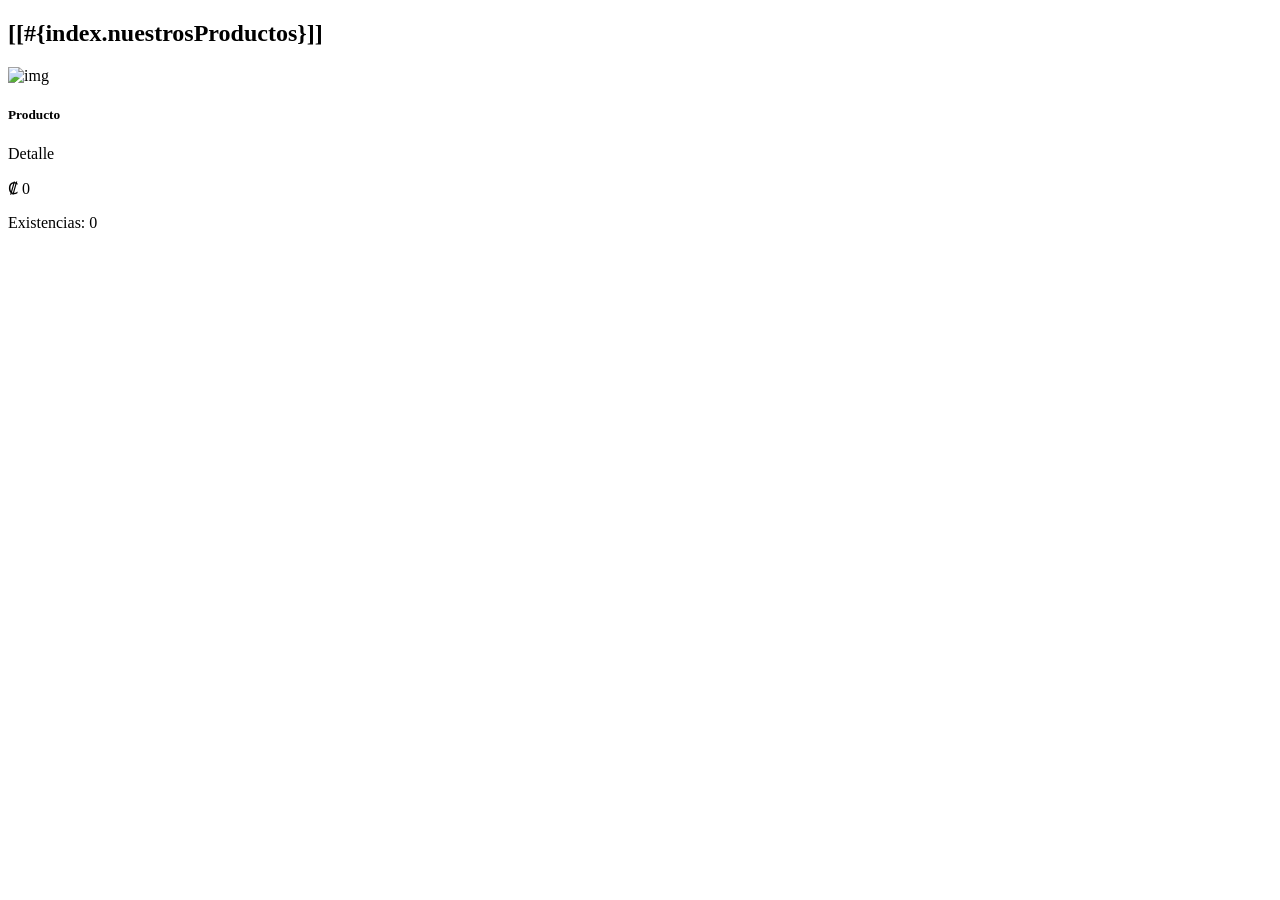
<file: tienda/src/main/resources/templates/index.html>
<!DOCTYPE html>
<!--
Click nbfs://nbhost/SystemFileSystem/Templates/Licenses/license-default.txt to change this license
Click nbfs://nbhost/SystemFileSystem/Templates/Other/html.html to edit this template
-->
<html xmlns:th="http://www.thymeleaf.org">
<head th:replace="~{general/fragmentos :: head}"></head>
<body>
<header th:replace="~{general/fragmentos :: header}"></header>

<div class="container">
    <div class="row mb-3">
        <div class="col-md-12 text-center">
            <h2 class="text-success">
                <i class="bi bi-bag-fill"></i> [[#{index.nuestrosProductos}]]
            </h2>
        </div>
    </div>

    <div class="row">
        <div class="col-md-3 mb-3" th:each="p : ${productos}">
            <div class="card h-100 shadow-sm">
                <img class="card-img-top" th:if="${p.rutaImagen != null}" th:src="${p.rutaImagen}" alt="img"/>
                <div class="card-body">
                    <h5 class="card-title" th:text="${p.descripcion}">Producto</h5>
                    <p class="card-text" th:text="${p.detalle}">Detalle</p>
                    <p class="fw-bold text-success">
                        ₡ <span th:text="${#numbers.formatDecimal(p.precio,1,2)}">0</span>
                    </p>
                    <p class="small text-muted">
                        Existencias: <span th:text="${p.existencias}">0</span>
                    </p>
                </div>
            </div>
        </div>
    </div>
</div>

<footer th:replace="~{general/fragmentos :: footer}"></footer>
</body>
</html>
</file>
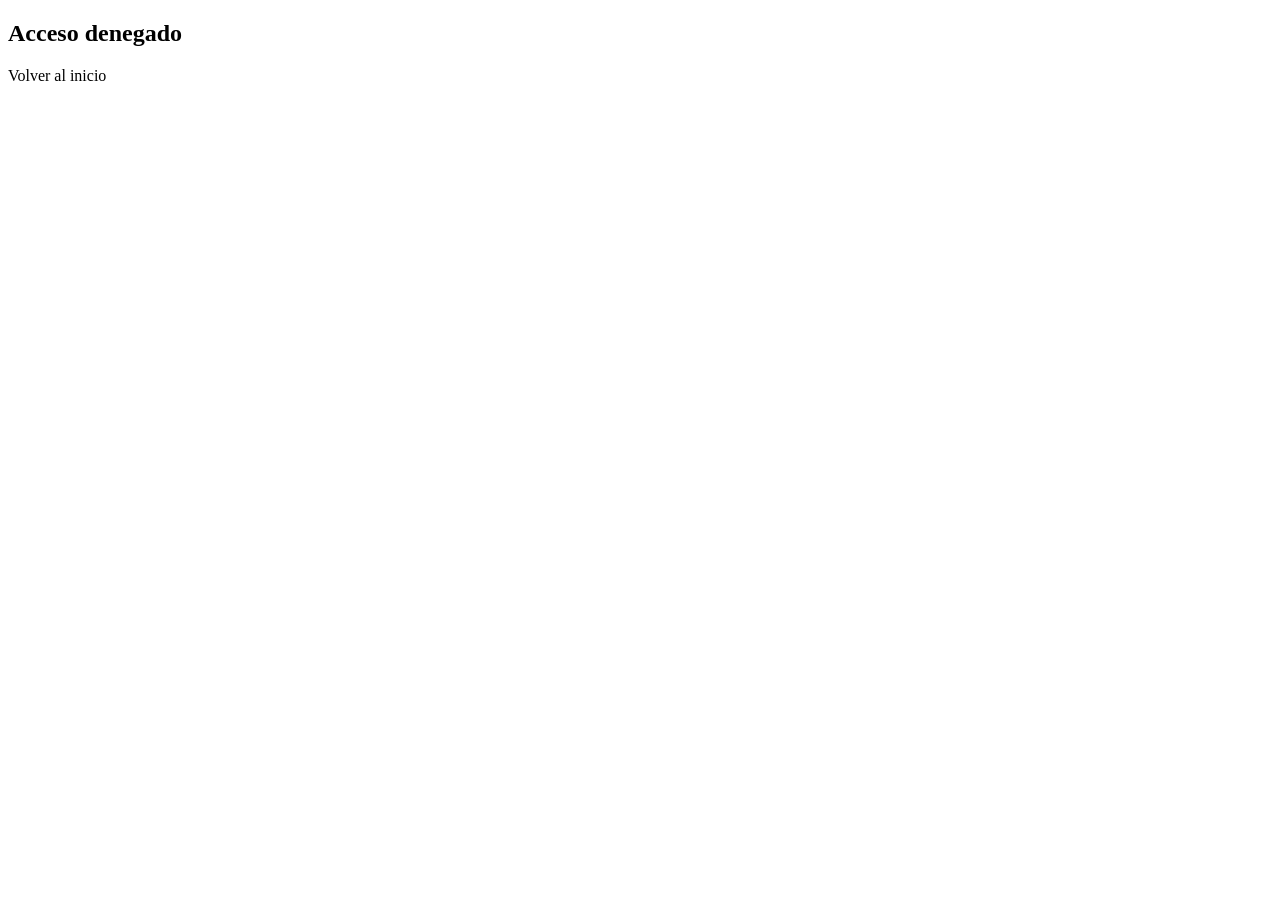
<file: tienda/src/main/resources/templates/accesoDenegado.html>
<!DOCTYPE html>
<!--
Click nbfs://nbhost/SystemFileSystem/Templates/Licenses/license-default.txt to change this license
Click nbfs://nbhost/SystemFileSystem/Templates/Other/html.html to edit this template
-->
<html xmlns:th="http://www.thymeleaf.org">
<head>
    <title>Acceso denegado</title>
    <meta charset="UTF-8"/>
</head>
<body>
    <h2>Acceso denegado</h2>
    <a th:href="@{/}">Volver al inicio</a>
</body>
</html>
</file>
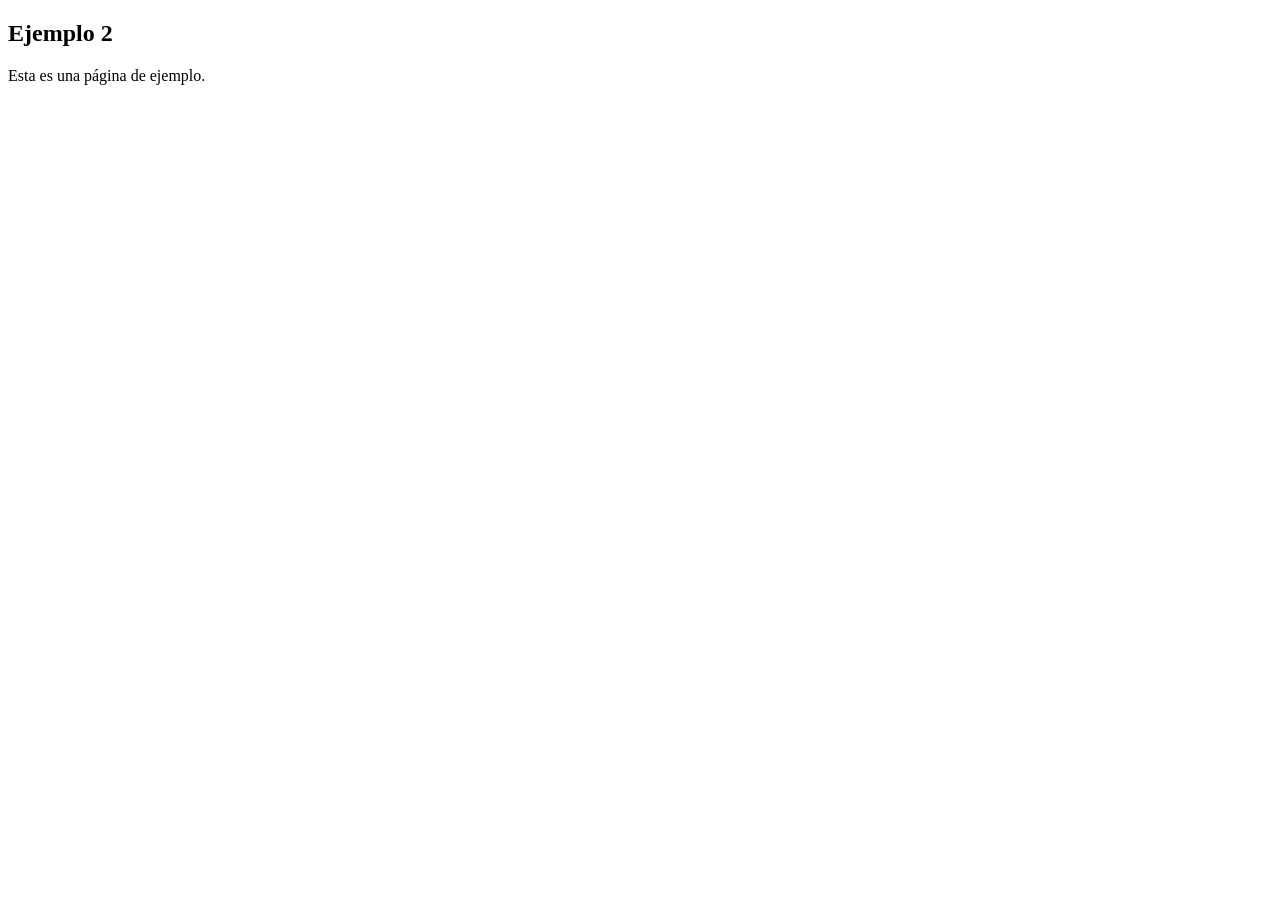
<file: tienda/src/main/resources/templates/ejemplo2.html>
<!DOCTYPE html>
<!--
Click nbfs://nbhost/SystemFileSystem/Templates/Licenses/license-default.txt to change this license
Click nbfs://nbhost/SystemFileSystem/Templates/Other/html.html to edit this template
-->
<html xmlns:th="http://www.thymeleaf.org">
<head th:replace="~{general/fragmentos :: head}"></head>

<body>

<header th:replace="~{general/fragmentos :: header}"></header>

<div class="container mt-4">

<h2>Ejemplo 2</h2>

<p>Esta es una página de ejemplo.</p>

</div>

<footer th:replace="~{general/fragmentos :: footer}"></footer>

</body>
</html>
</file>
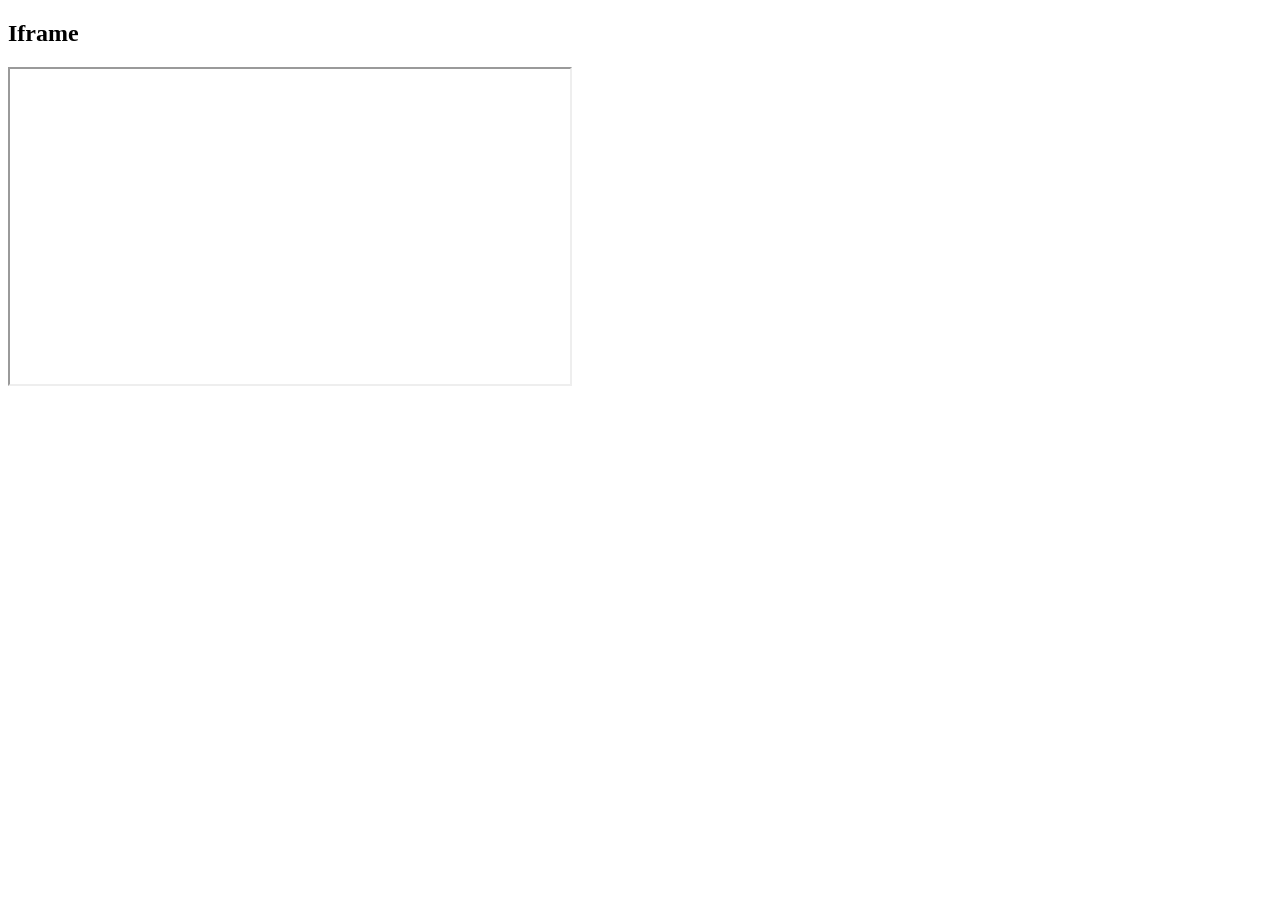
<file: tienda/src/main/resources/templates/iframes.html>
<!DOCTYPE html>
<!--
Click nbfs://nbhost/SystemFileSystem/Templates/Licenses/license-default.txt to change this license
Click nbfs://nbhost/SystemFileSystem/Templates/Other/html.html to edit this template
-->
<html xmlns:th="http://www.thymeleaf.org">
<head th:replace="~{general/fragmentos :: head}"></head>

<body>

<header th:replace="~{general/fragmentos :: header}"></header>

<div class="container mt-4">

<h2>Iframe</h2>

<iframe width="560" height="315"
src="https://www.youtube.com/embed/tgbNymZ7vqY">
</iframe>

</div>

<footer th:replace="~{general/fragmentos :: footer}"></footer>

</body>
</html>
</file>
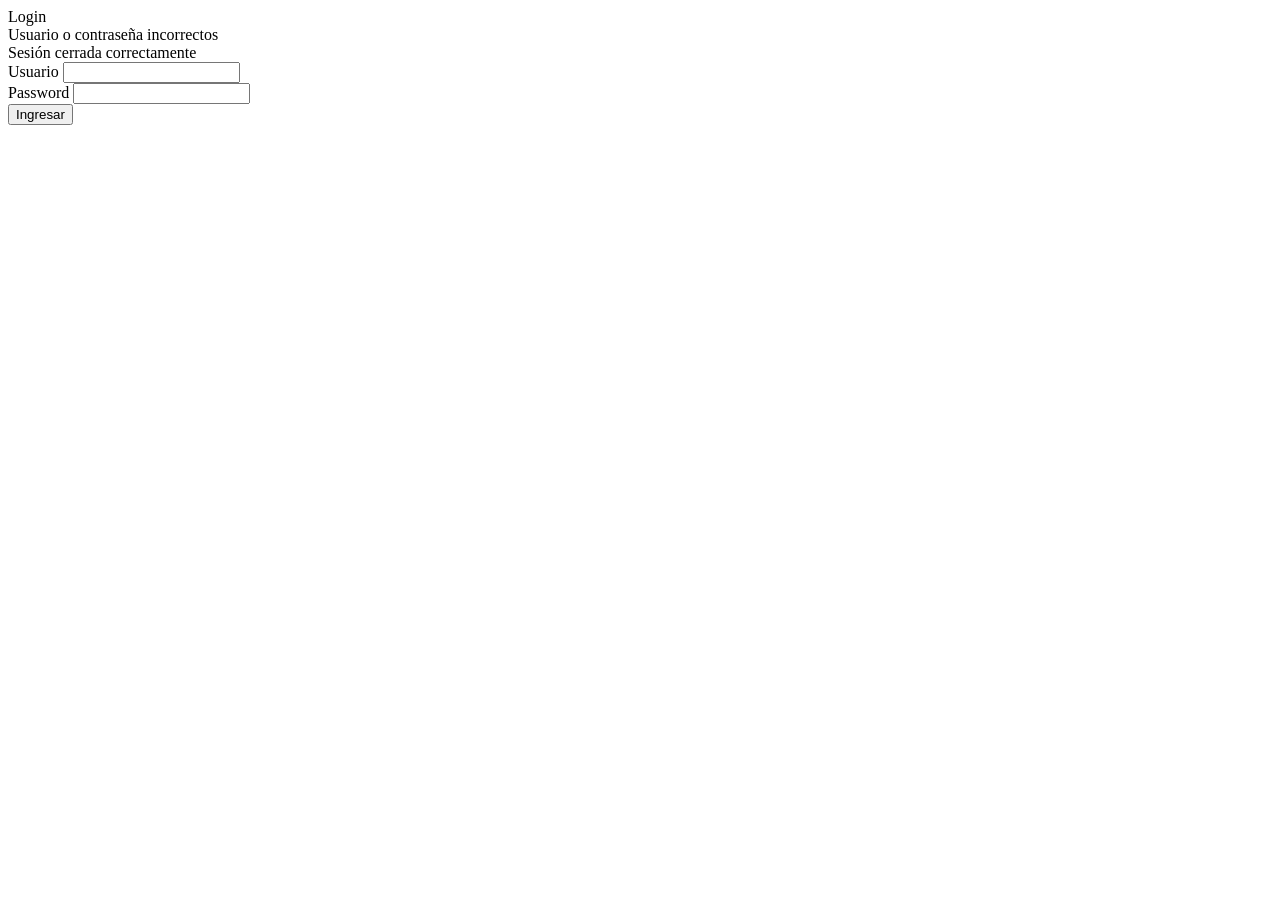
<file: tienda/src/main/resources/templates/login.html>
<!DOCTYPE html>
<!--
Click nbfs://nbhost/SystemFileSystem/Templates/Licenses/license-default.txt to change this license
Click nbfs://nbhost/SystemFileSystem/Templates/Other/html.html to edit this template
-->
<html xmlns:th="http://www.thymeleaf.org">
<head th:replace="~{general/fragmentos :: head}"></head>

<body>

<header th:replace="~{general/fragmentos :: header}"></header>

<div class="container">

    <div class="row justify-content-center mt-5">
        <div class="col-md-4">

            <div class="card">

                <div class="card-header bg-success text-white text-center">
                    Login
                </div>

                <div class="card-body">

                    <form th:action="@{/login}" method="post">

                        <div th:if="${param.error}" class="alert alert-danger">
                            Usuario o contraseña incorrectos
                        </div>

                        <div th:if="${param.logout}" class="alert alert-success">
                            Sesión cerrada correctamente
                        </div>

                        <div class="mb-3">
                            <label>Usuario</label>
                            <input type="text" name="username" class="form-control"/>
                        </div>

                        <div class="mb-3">
                            <label>Password</label>
                            <input type="password" name="password" class="form-control"/>
                        </div>

                        <button type="submit" class="btn btn-success w-100">
                            Ingresar
                        </button>

                    </form>

                </div>

            </div>

        </div>
    </div>

</div>

<footer th:replace="~{general/fragmentos :: footer}"></footer>

</body>
</html>
</file>
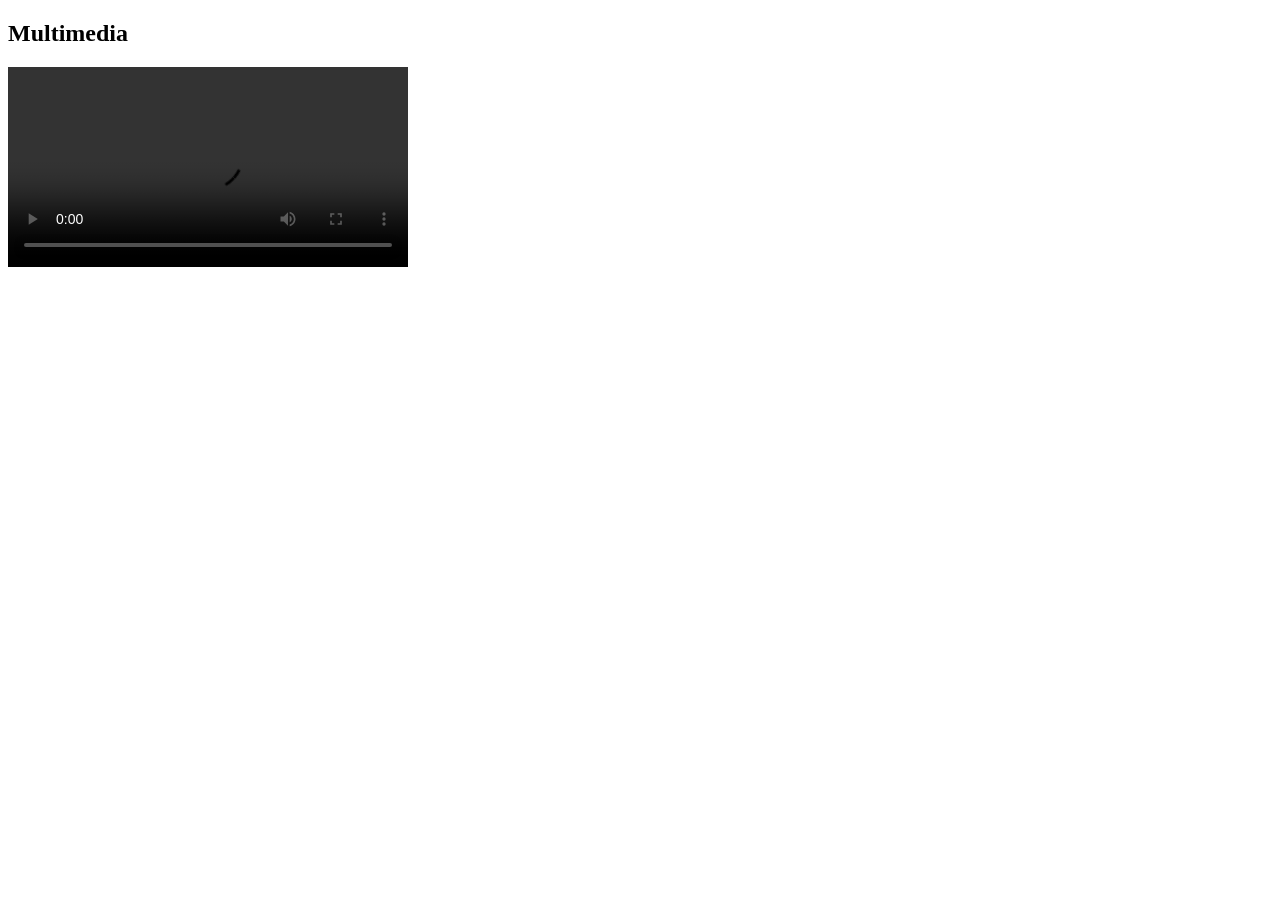
<file: tienda/src/main/resources/templates/multimedia.html>
<!DOCTYPE html>
<!--
Click nbfs://nbhost/SystemFileSystem/Templates/Licenses/license-default.txt to change this license
Click nbfs://nbhost/SystemFileSystem/Templates/Other/html.html to edit this template
-->
<html xmlns:th="http://www.thymeleaf.org">
<head th:replace="~{general/fragmentos :: head}"></head>

<body>

<header th:replace="~{general/fragmentos :: header}"></header>

<div class="container mt-4">

<h2>Multimedia</h2>

<video width="400" controls>
  <source src="https://www.w3schools.com/html/mov_bbb.mp4" type="video/mp4">
</video>

</div>

<footer th:replace="~{general/fragmentos :: footer}"></footer>

</body>
</html>
</file>
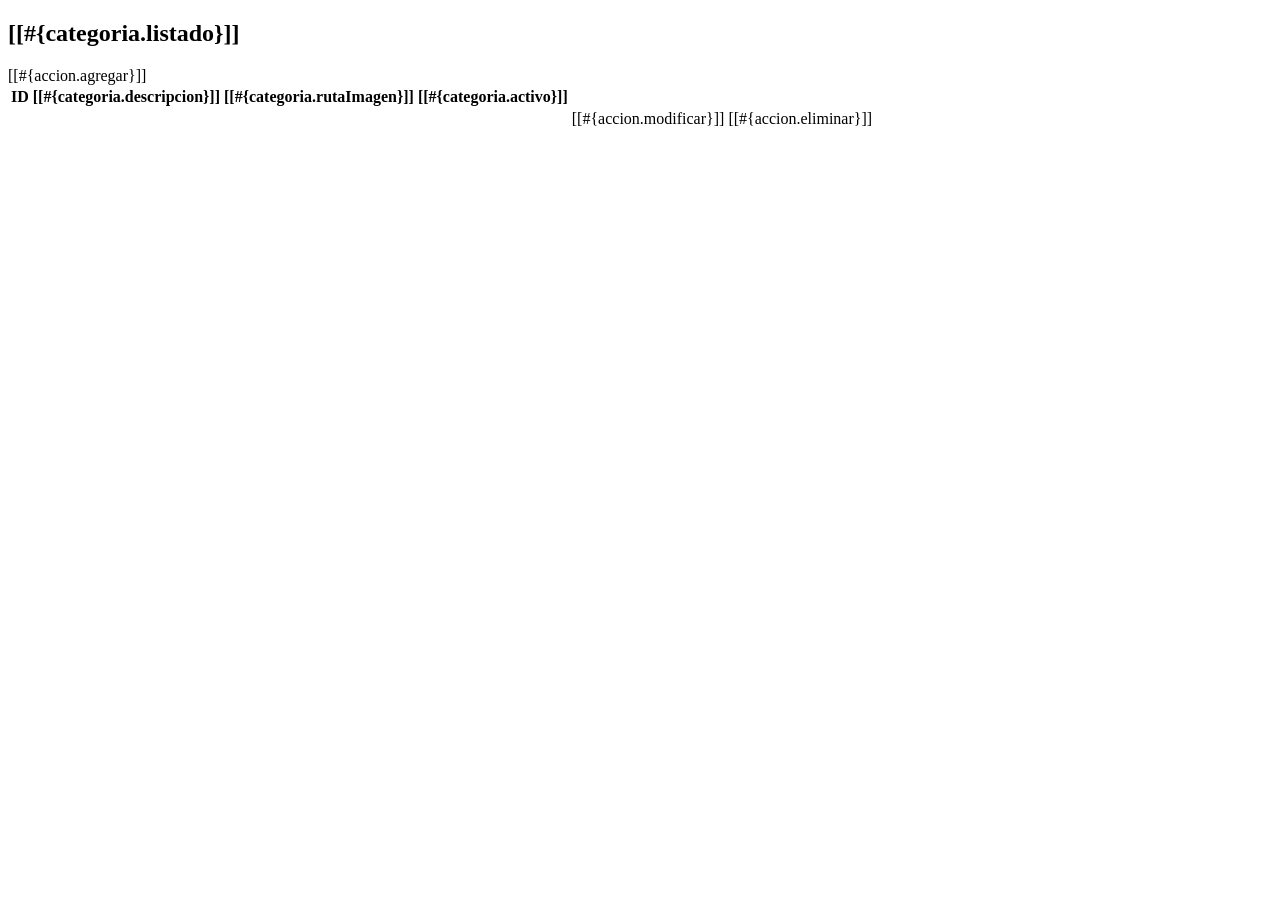
<file: tienda/src/main/resources/templates/categoria/listado.html>
<!DOCTYPE html>
<!--
Click nbfs://nbhost/SystemFileSystem/Templates/Licenses/license-default.txt to change this license
Click nbfs://nbhost/SystemFileSystem/Templates/Other/html.html to edit this template
-->
<!DOCTYPE html>
<html xmlns:th="http://www.thymeleaf.org"
      xmlns:sec="http://www.thymeleaf.org/extras/spring-security">
<head th:replace="~{general/fragmentos :: head}"></head>
<body>
<header th:replace="~{general/fragmentos :: header}"></header>

<div class="container">
    <div class="d-flex justify-content-between align-items-center mb-3">
        <h2>[[#{categoria.listado}]]</h2>
        <a sec:authorize="hasRole('ROLE_ADMIN')"
           class="btn btn-primary"
           th:href="@{/categoria/nuevo}">
            <i class="bi bi-plus-circle"></i> [[#{accion.agregar}]]
        </a>
    </div>

    <table class="table table-striped table-hover">
        <thead class="table-success">
            <tr>
                <th>ID</th>
                <th>[[#{categoria.descripcion}]]</th>
                <th>[[#{categoria.rutaImagen}]]</th>
                <th>[[#{categoria.activo}]]</th>
                <th sec:authorize="hasRole('ROLE_ADMIN')"></th>
                <th sec:authorize="hasRole('ROLE_ADMIN')"></th>
            </tr>
        </thead>
        <tbody>
            <tr th:each="c : ${categorias}">
                <td th:text="${c.idCategoria}"></td>
                <td th:text="${c.descripcion}"></td>
                <td th:text="${c.rutaImagen}"></td>
                <td th:text="${c.activo}"></td>
                <td sec:authorize="hasRole('ROLE_ADMIN')">
                    <a class="btn btn-warning btn-sm"
                       th:href="@{/categoria/modificar/{idCategoria}(idCategoria=${c.idCategoria})}">
                        [[#{accion.modificar}]]
                    </a>
                </td>
                <td sec:authorize="hasRole('ROLE_ADMIN')">
                    <a class="btn btn-danger btn-sm"
                       th:href="@{/categoria/eliminar/{idCategoria}(idCategoria=${c.idCategoria})}">
                        [[#{accion.eliminar}]]
                    </a>
                </td>
            </tr>
        </tbody>
    </table>
</div>

<footer th:replace="~{general/fragmentos :: footer}"></footer>
</body>
</html>
</file>
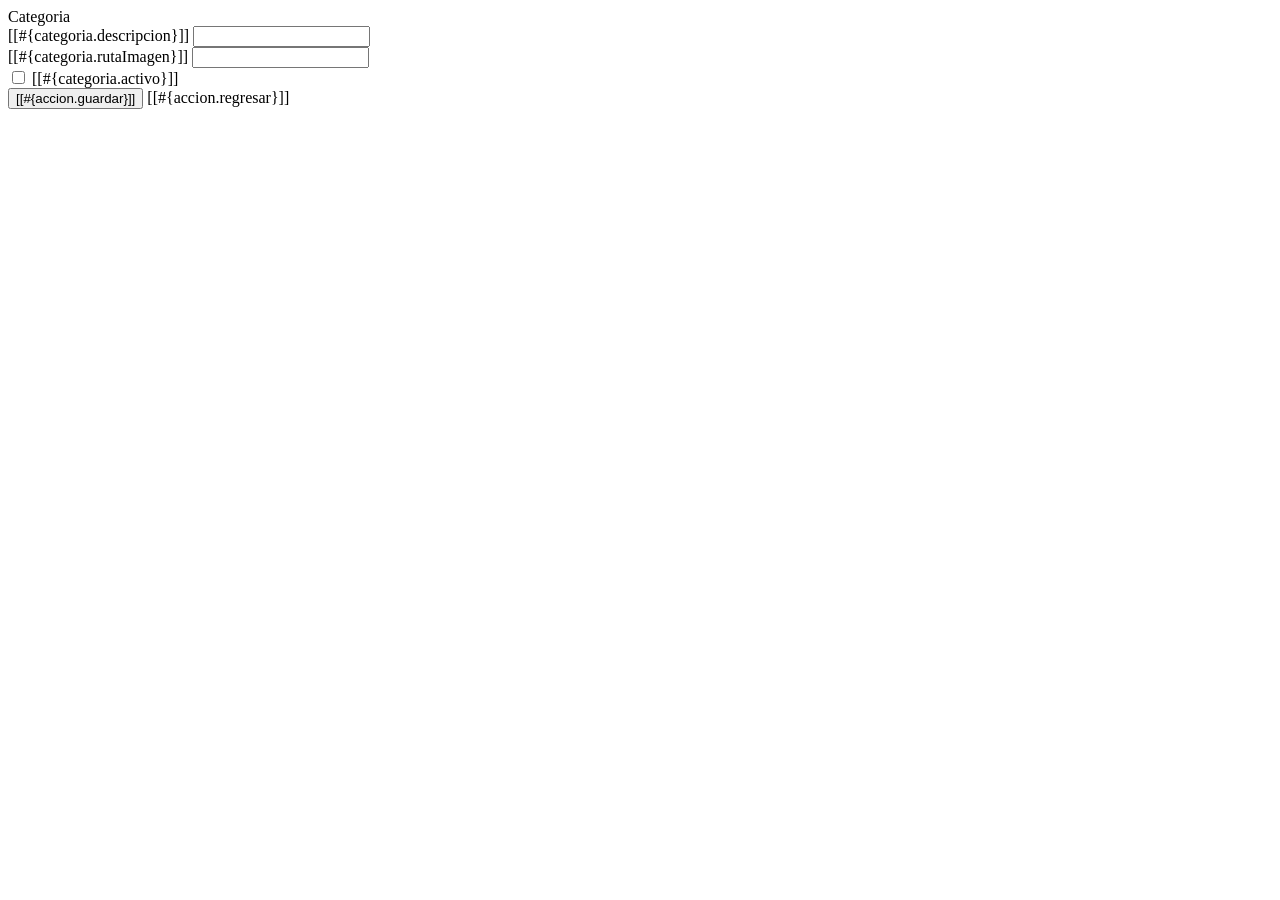
<file: tienda/src/main/resources/templates/categoria/modifica.html>
<!DOCTYPE html>
<!--
Click nbfs://nbhost/SystemFileSystem/Templates/Licenses/license-default.txt to change this license
Click nbfs://nbhost/SystemFileSystem/Templates/Other/html.html to edit this template
-->
<html xmlns:th="http://www.thymeleaf.org">
<head th:replace="~{general/fragmentos :: head}"></head>
<body>
<header th:replace="~{general/fragmentos :: header}"></header>

<div class="container">
    <div class="card col-md-6 mx-auto">
        <div class="card-header bg-success text-white">
            Categoria
        </div>
        <div class="card-body">
            <form th:action="@{/categoria/guardar}" th:object="${categoria}" method="post">
                <input type="hidden" th:field="*{idCategoria}"/>

                <div class="mb-3">
                    <label class="form-label">[[#{categoria.descripcion}]]</label>
                    <input class="form-control" th:field="*{descripcion}"/>
                </div>

                <div class="mb-3">
                    <label class="form-label">[[#{categoria.rutaImagen}]]</label>
                    <input class="form-control" th:field="*{rutaImagen}"/>
                </div>

                <div class="form-check mb-3">
                    <input class="form-check-input" type="checkbox" th:field="*{activo}"/>
                    <label class="form-check-label">[[#{categoria.activo}]]</label>
                </div>

                <button class="btn btn-success" type="submit">[[#{accion.guardar}]]</button>
                <a class="btn btn-secondary" th:href="@{/categoria/listado}">[[#{accion.regresar}]]</a>
            </form>
        </div>
    </div>
</div>

<footer th:replace="~{general/fragmentos :: footer}"></footer>
</body>
</html>
</file>
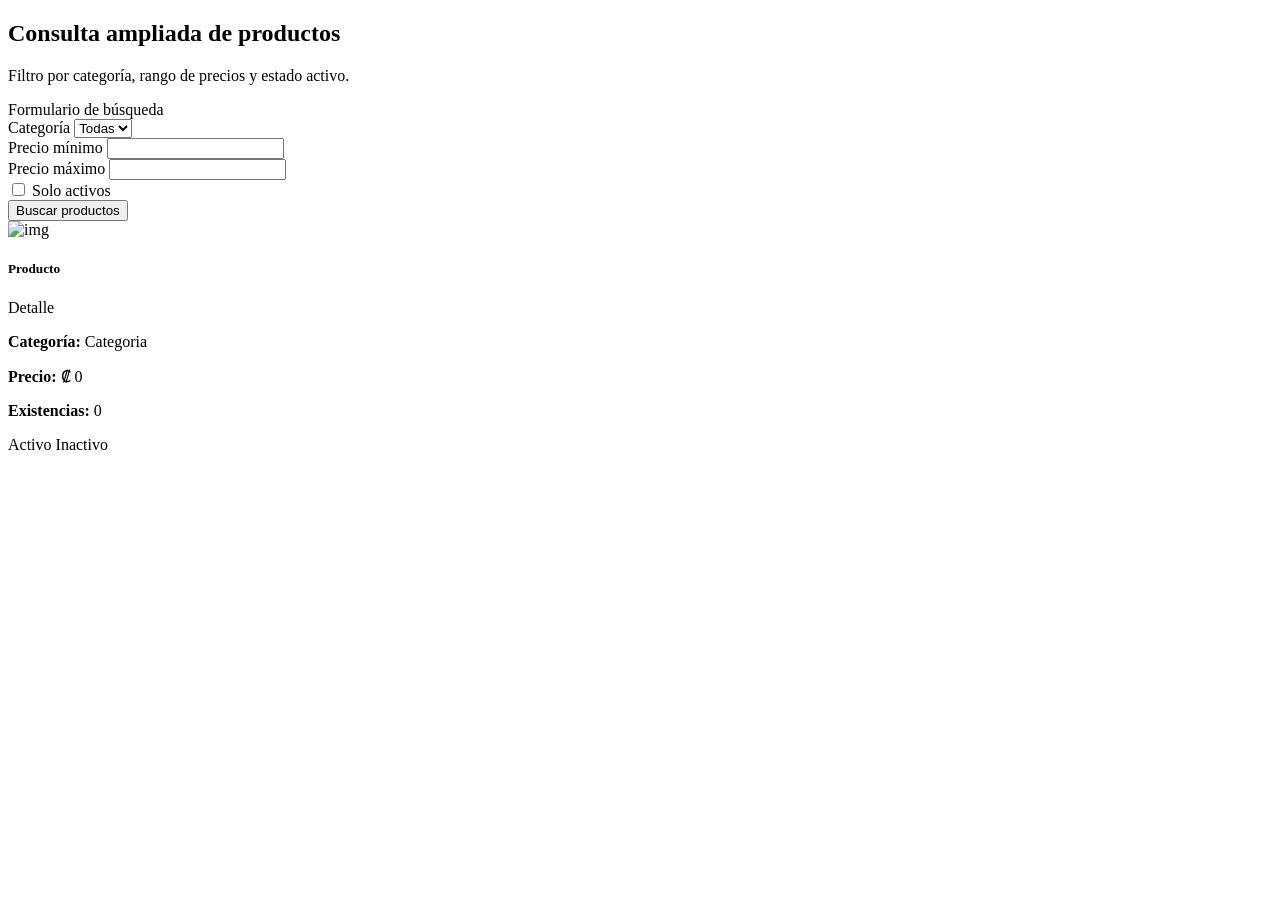
<file: tienda/src/main/resources/templates/consultas/ampliada.html>
<!DOCTYPE html>
<!--
Click nbfs://nbhost/SystemFileSystem/Templates/Licenses/license-default.txt to change this license
Click nbfs://nbhost/SystemFileSystem/Templates/Other/html.html to edit this template
-->
<html xmlns:th="http://www.thymeleaf.org">
<head th:replace="~{general/fragmentos :: head}"></head>
<body>
<header th:replace="~{general/fragmentos :: header}"></header>

<div class="container">
    <div class="row mb-4">
        <div class="col-md-12 text-center">
            <h2 class="text-success">Consulta ampliada de productos</h2>
            <p class="text-muted">Filtro por categoría, rango de precios y estado activo.</p>
        </div>
    </div>

    <div class="row justify-content-center mb-4">
        <div class="col-md-10">
            <div class="card shadow-sm">
                <div class="card-header bg-success text-white">
                    Formulario de búsqueda
                </div>
                <div class="card-body">
                    <form th:action="@{/consultas/ampliada}" method="post">
                        <div class="row">
                            <div class="col-md-3 mb-3">
                                <label class="form-label">Categoría</label>
                                <select name="idCategoria" class="form-select">
                                    <option th:value="0" th:selected="${idCategoria == 0}">Todas</option>
                                    <option th:each="c : ${categorias}"
                                            th:value="${c.idCategoria}"
                                            th:text="${c.descripcion}"
                                            th:selected="${c.idCategoria == idCategoria}">
                                    </option>
                                </select>
                            </div>

                            <div class="col-md-3 mb-3">
                                <label class="form-label">Precio mínimo</label>
                                <input type="number" step="0.01" name="precioMin" class="form-control" th:value="${precioMin}">
                            </div>

                            <div class="col-md-3 mb-3">
                                <label class="form-label">Precio máximo</label>
                                <input type="number" step="0.01" name="precioMax" class="form-control" th:value="${precioMax}">
                            </div>

                            <div class="col-md-3 mb-3 d-flex align-items-end">
                                <div class="form-check">
                                    <input class="form-check-input" type="checkbox" name="soloActivos" value="true" th:checked="${soloActivos}">
                                    <label class="form-check-label">Solo activos</label>
                                </div>
                            </div>
                        </div>

                        <div class="d-grid">
                            <button type="submit" class="btn btn-success">
                                Buscar productos
                            </button>
                        </div>
                    </form>
                </div>
            </div>
        </div>
    </div>

    <div class="row" th:if="${productos != null}">
        <div class="col-md-3 mb-4" th:each="p : ${productos}">
            <div class="card h-100 shadow-sm">
                <img class="card-img-top" th:if="${p.rutaImagen != null}" th:src="${p.rutaImagen}" alt="img"/>
                <div class="card-body">
                    <h5 class="card-title" th:text="${p.descripcion}">Producto</h5>
                    <p class="card-text" th:text="${p.detalle}">Detalle</p>
                    <p><strong>Categoría:</strong> <span th:text="${p.categoria.descripcion}">Categoria</span></p>
                    <p><strong>Precio:</strong> ₡ <span th:text="${#numbers.formatDecimal(p.precio,1,2)}">0</span></p>
                    <p><strong>Existencias:</strong> <span th:text="${p.existencias}">0</span></p>
                    <span class="badge bg-success" th:if="${p.activo}">Activo</span>
                    <span class="badge bg-secondary" th:unless="${p.activo}">Inactivo</span>
                </div>
            </div>
        </div>
    </div>
</div>

<footer th:replace="~{general/fragmentos :: footer}"></footer>
</body>
</html>
</file>
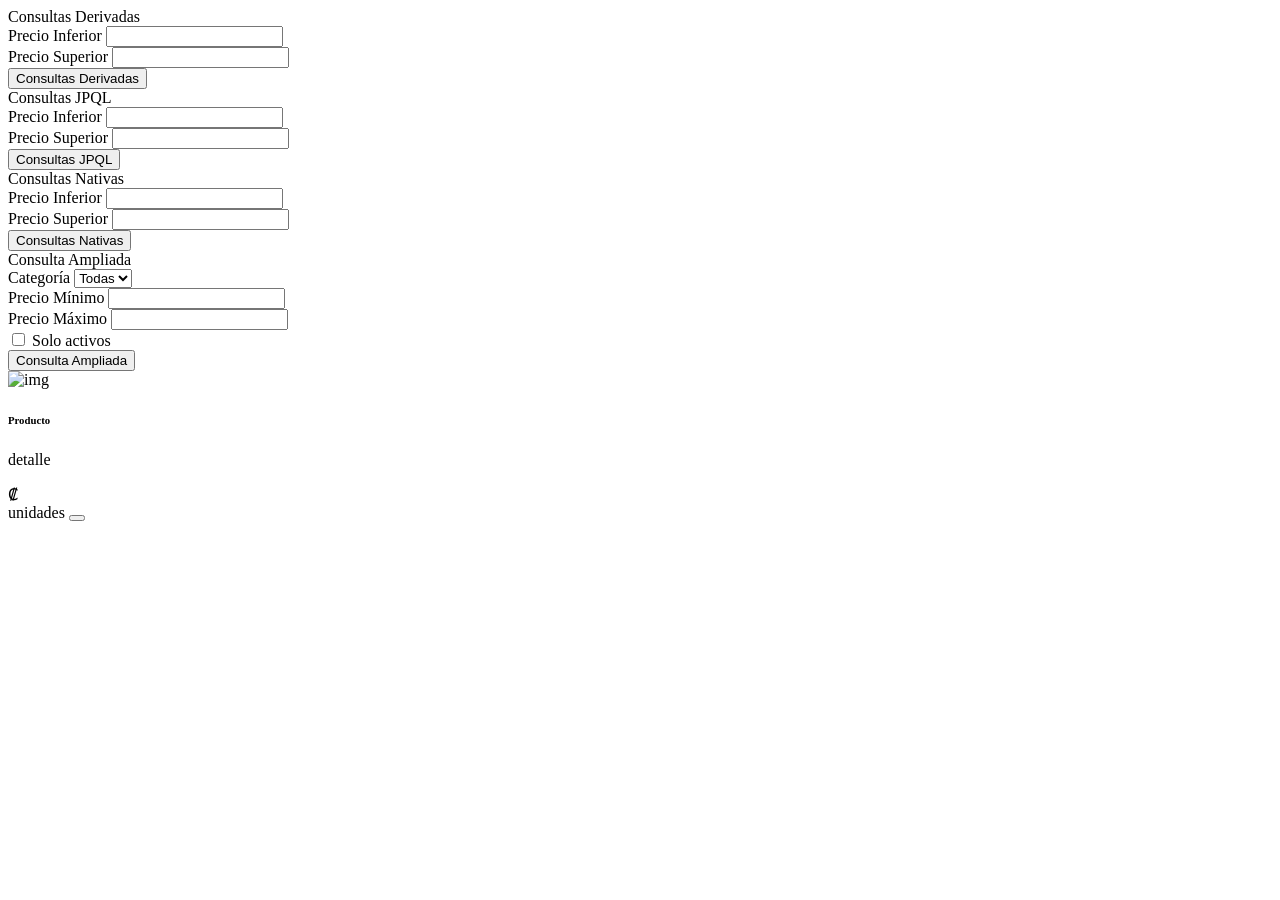
<file: tienda/src/main/resources/templates/consultas/fragmentos.html>
<!DOCTYPE html>
<!--
Click nbfs://nbhost/SystemFileSystem/Templates/Licenses/license-default.txt to change this license
Click nbfs://nbhost/SystemFileSystem/Templates/Other/html.html to edit this template
-->
<!DOCTYPE html>
<html xmlns:th="http://www.thymeleaf.org">
<body>

<div th:fragment="consultas" class="row g-3 mb-4">

    <div class="col-md-3">
        <div class="card shadow-sm h-100 panel-consulta">
            <div class="card-header bg-primary text-white text-center">
                Consultas Derivadas
            </div>
            <div class="card-body">
                <form th:action="@{/consultas/consultaDerivada}" method="post">
                    <div class="mb-3">
                        <label class="form-label small">Precio Inferior</label>
                        <input type="number" step="0.01" name="precioInf"
                               class="form-control form-control-sm"
                               th:value="${precioInf}">
                    </div>

                    <div class="mb-3">
                        <label class="form-label small">Precio Superior</label>
                        <input type="number" step="0.01" name="precioSup"
                               class="form-control form-control-sm"
                               th:value="${precioSup}">
                    </div>

                    <div class="text-center mt-2">
                        <button type="submit" class="btn btn-primary btn-sm px-3">
                            <i class="bi bi-search"></i> Consultas Derivadas
                        </button>
                    </div>
                </form>
            </div>
        </div>
    </div>

    <div class="col-md-3">
        <div class="card shadow-sm h-100 panel-consulta">
            <div class="card-header bg-warning text-white text-center">
                Consultas JPQL
            </div>
            <div class="card-body">
                <form th:action="@{/consultas/consultaJPQL}" method="post">
                    <div class="mb-3">
                        <label class="form-label small">Precio Inferior</label>
                        <input type="number" step="0.01" name="precioInf"
                               class="form-control form-control-sm"
                               th:value="${precioInf}">
                    </div>

                    <div class="mb-3">
                        <label class="form-label small">Precio Superior</label>
                        <input type="number" step="0.01" name="precioSup"
                               class="form-control form-control-sm"
                               th:value="${precioSup}">
                    </div>

                    <div class="text-center mt-2">
                        <button type="submit" class="btn btn-warning btn-sm text-white px-3">
                            <i class="bi bi-search"></i> Consultas JPQL
                        </button>
                    </div>
                </form>
            </div>
        </div>
    </div>

    <div class="col-md-3">
        <div class="card shadow-sm h-100 panel-consulta">
            <div class="card-header bg-success text-white text-center">
                Consultas Nativas
            </div>
            <div class="card-body">
                <form th:action="@{/consultas/consultaSQL}" method="post">
                    <div class="mb-3">
                        <label class="form-label small">Precio Inferior</label>
                        <input type="number" step="0.01" name="precioInf"
                               class="form-control form-control-sm"
                               th:value="${precioInf}">
                    </div>

                    <div class="mb-3">
                        <label class="form-label small">Precio Superior</label>
                        <input type="number" step="0.01" name="precioSup"
                               class="form-control form-control-sm"
                               th:value="${precioSup}">
                    </div>

                    <div class="text-center mt-2">
                        <button type="submit" class="btn btn-success btn-sm px-3">
                            <i class="bi bi-search"></i> Consultas Nativas
                        </button>
                    </div>
                </form>
            </div>
        </div>
    </div>

    <div class="col-md-3">
        <div class="card shadow-sm h-100 panel-consulta">
            <div class="card-header bg-secondary text-white text-center">
                Consulta Ampliada
            </div>
            <div class="card-body">
                <form th:action="@{/consultas/consultaAmpliada}" method="post">

                    <div class="mb-2">
                        <label class="form-label small">Categoría</label>
                        <select name="idCategoria" class="form-select form-select-sm">
                            <option value="0" th:selected="${idCategoria == 0}">Todas</option>
                            <option th:each="c : ${categorias}"
                                    th:value="${c.idCategoria}"
                                    th:text="${c.descripcion}"
                                    th:selected="${c.idCategoria == idCategoria}">
                            </option>
                        </select>
                    </div>

                    <div class="mb-2">
                        <label class="form-label small">Precio Mínimo</label>
                        <input type="number" step="0.01" name="precioMin"
                               class="form-control form-control-sm"
                               th:value="${precioMin}">
                    </div>

                    <div class="mb-2">
                        <label class="form-label small">Precio Máximo</label>
                        <input type="number" step="0.01" name="precioMax"
                               class="form-control form-control-sm"
                               th:value="${precioMax}">
                    </div>

                    <div class="form-check mb-2">
                        <input class="form-check-input" type="checkbox" name="soloActivos" value="true"
                               th:checked="${soloActivos}">
                        <label class="form-check-label small">Solo activos</label>
                    </div>

                    <div class="text-center mt-2">
                        <button type="submit" class="btn btn-secondary btn-sm px-3">
                            <i class="bi bi-search"></i> Consulta Ampliada
                        </button>
                    </div>
                </form>
            </div>
        </div>
    </div>

    
</div>

<div th:fragment="tarjetas" class="row g-2 justify-content-center">
    <div class="col-md-3" th:each="p : ${productos}">
        <div class="card shadow-sm h-100 producto-card">

            <div class="producto-img-wrap">
                <img class="card-img-top"
                     th:if="${p.rutaImagen != null}"
                     th:src="${p.rutaImagen}"
                     alt="img">
            </div>

            <div class="card-body text-center pb-2">
                <h6 class="card-title mb-2" th:text="${p.descripcion}">Producto</h6>
                <p class="card-text text-muted mb-0" th:text="${p.detalle}">detalle</p>
            </div>

            <div class="card-footer bg-white">
                <div class="d-flex justify-content-between align-items-center">
                  <span class="precio-verde">
    <span th:text="${#numbers.formatDecimal(p.precio,1,2)}"></span> ₡
</span>

                    <div class="d-flex align-items-center gap-2">
                        <span class="badge bg-success badge-unidades">
                            <span th:text="${p.existencias}"></span> unidades
                        </span>
                        <button type="button" class="btn btn-primary btn-carrito">
                            <i class="bi bi-cart"></i>
                        </button>
                    </div>
                </div>
            </div>

        </div>
    </div>
</div>

</body>
</html>
</file>
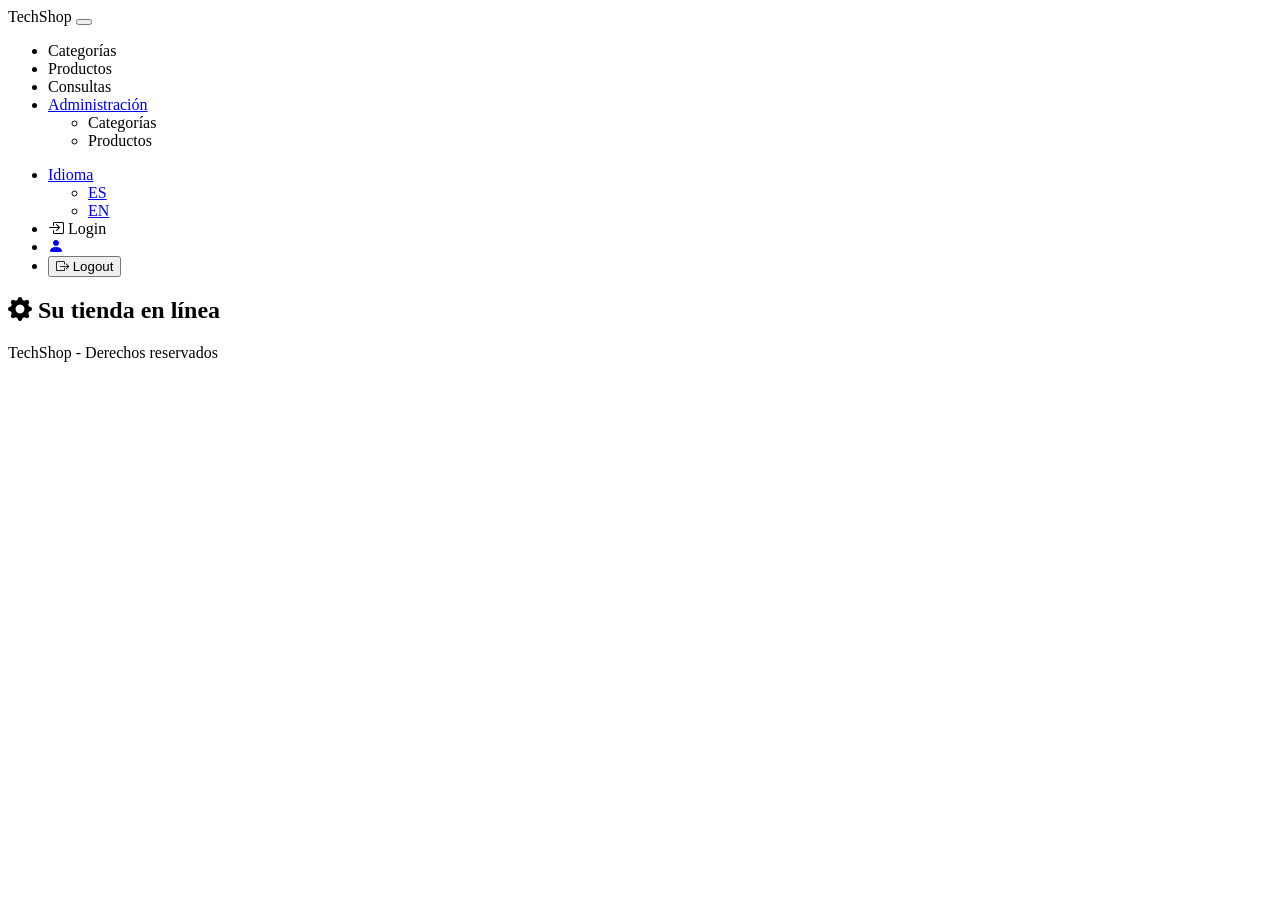
<file: tienda/src/main/resources/templates/general/fragmentos.html>
<!DOCTYPE html>
<!--
Click nbfs://nbhost/SystemFileSystem/Templates/Licenses/license-default.txt to change this license
Click nbfs://nbhost/SystemFileSystem/Templates/Other/html.html to edit this template
-->

<html xmlns:th="http://www.thymeleaf.org"
      xmlns:sec="http://www.thymeleaf.org/extras/spring-security">
<head th:fragment="head">
    <meta charset="UTF-8"/>
    <meta name="viewport" content="width=device-width, initial-scale=1"/>
    <title>TechShop</title>

    <link rel="stylesheet" th:href="@{/webjars/bootstrap/css/bootstrap.min.css}"/>
    <link rel="stylesheet" href="https://cdn.jsdelivr.net/npm/bootstrap-icons@1.11.3/font/bootstrap-icons.min.css"/>
    <link rel="stylesheet" th:href="@{/css/custom.css}"/>

    <script th:src="@{/webjars/jquery/jquery.min.js}"></script>
    <script th:src="@{/webjars/bootstrap/js/bootstrap.bundle.min.js}"></script>
</head>
<body>

<header th:fragment="header">
    <nav class="navbar navbar-expand-lg navbar-light bg-white border-bottom nav-superior">
        <div class="container-fluid px-3">
            <a class="navbar-brand text-dark fw-semibold" th:href="@{/}">TechShop</a>

            <button class="navbar-toggler" type="button" data-bs-toggle="collapse" data-bs-target="#menuPrincipal">
                <span class="navbar-toggler-icon"></span>
            </button>

            <div id="menuPrincipal" class="collapse navbar-collapse">
                <ul class="navbar-nav me-auto">

                    <li class="nav-item"
                        sec:authorize="hasRole('ROLE_ADMIN') or hasRole('ROLE_VENDEDOR')">
                        <a class="nav-link" th:href="@{/categoria/listado}">Categorías</a>
                    </li>

                    <li class="nav-item"
                        sec:authorize="hasRole('ROLE_ADMIN') or hasRole('ROLE_VENDEDOR')">
                        <a class="nav-link" th:href="@{/producto/listado}">Productos</a>
                    </li>

                    <li class="nav-item"
                        sec:authorize="hasRole('ROLE_ADMIN') or hasRole('ROLE_VENDEDOR')">
                        <a class="nav-link" th:href="@{/consultas/listado}">Consultas</a>
                    </li>

                    <li class="nav-item dropdown"
                        sec:authorize="hasRole('ROLE_ADMIN')">
                        <a class="nav-link dropdown-toggle" href="#" id="adminMenu" role="button" data-bs-toggle="dropdown">
                            Administración
                        </a>
                        <ul class="dropdown-menu">
                            <li><a class="dropdown-item" th:href="@{/categoria/listado}">Categorías</a></li>
                            <li><a class="dropdown-item" th:href="@{/producto/listado}">Productos</a></li>
                        </ul>
                    </li>
                </ul>

                <ul class="navbar-nav ms-auto">

                    <li class="nav-item dropdown">
                        <a class="nav-link dropdown-toggle" href="#" id="idiomaMenu" role="button" data-bs-toggle="dropdown">
                            Idioma
                        </a>
                        <ul class="dropdown-menu dropdown-menu-end">
                            <li><a class="dropdown-item" href="?lang=es">ES</a></li>
                            <li><a class="dropdown-item" href="?lang=en">EN</a></li>
                        </ul>
                    </li>

                    <li class="nav-item" sec:authorize="!isAuthenticated()">
                        <a class="nav-link" th:href="@{/login}">
                            <i class="bi bi-box-arrow-in-right"></i> Login
                        </a>
                    </li>

                    <li class="nav-item" sec:authorize="isAuthenticated()">
                        <a class="nav-link disabled" href="#">
                            <i class="bi bi-person-fill"></i>
                            <span sec:authentication="name"></span>
                        </a>
                    </li>

                    <li class="nav-item" sec:authorize="isAuthenticated()">
                        <form th:action="@{/logout}" method="post" class="d-inline">
                            <button type="submit" class="nav-link btn btn-link">
                                <i class="bi bi-box-arrow-right"></i> Logout
                            </button>
                        </form>
                    </li>

                </ul>
            </div>
        </div>
    </nav>
</header>

<section th:fragment="tituloVerde" class="barra-verde">
    <div class="container-fluid text-center">
        <h2 class="m-0 text-white fw-bold titulo-tienda">
            <i class="bi bi-gear-fill"></i> Su tienda en línea
        </h2>
    </div>
</section>

<footer th:fragment="footer" class="text-center mt-4 mb-3">
    <p>TechShop - Derechos reservados</p>
</footer>

</body>
</html>
</file>
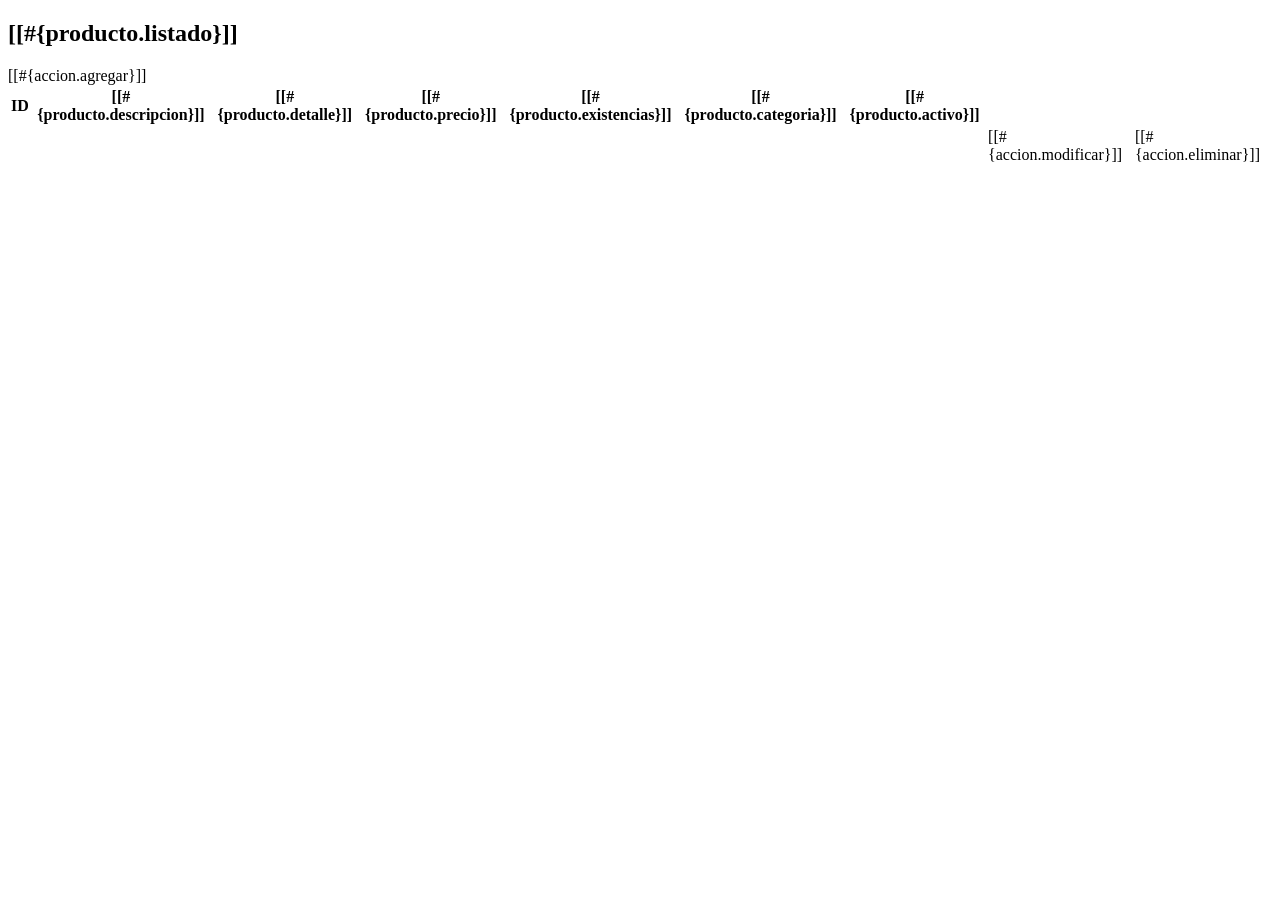
<file: tienda/src/main/resources/templates/producto/listado.html>
<!DOCTYPE html>
<!--
Click nbfs://nbhost/SystemFileSystem/Templates/Licenses/license-default.txt to change this license
Click nbfs://nbhost/SystemFileSystem/Templates/Other/html.html to edit this template
-->
<html xmlns:th="http://www.thymeleaf.org"
      xmlns:sec="http://www.thymeleaf.org/extras/spring-security">
<head th:replace="~{general/fragmentos :: head}"></head>
<body>
<header th:replace="~{general/fragmentos :: header}"></header>

<div class="container">
    <div class="d-flex justify-content-between align-items-center mb-3">
        <h2>[[#{producto.listado}]]</h2>
        <a sec:authorize="hasRole('ROLE_ADMIN')"
           class="btn btn-primary"
           th:href="@{/producto/nuevo}">
            <i class="bi bi-plus-circle"></i> [[#{accion.agregar}]]
        </a>
    </div>

    <table class="table table-striped table-hover">
        <thead class="table-success">
            <tr>
                <th>ID</th>
                <th>[[#{producto.descripcion}]]</th>
                <th>[[#{producto.detalle}]]</th>
                <th>[[#{producto.precio}]]</th>
                <th>[[#{producto.existencias}]]</th>
                <th>[[#{producto.categoria}]]</th>
                <th>[[#{producto.activo}]]</th>
                <th sec:authorize="hasRole('ROLE_ADMIN')"></th>
                <th sec:authorize="hasRole('ROLE_ADMIN')"></th>
            </tr>
        </thead>
        <tbody>
            <tr th:each="p : ${productos}">
                <td th:text="${p.idProducto}"></td>
                <td th:text="${p.descripcion}"></td>
                <td th:text="${p.detalle}"></td>
                <td th:text="${p.precio}"></td>
                <td th:text="${p.existencias}"></td>
                <td th:text="${p.categoria.descripcion}"></td>
                <td th:text="${p.activo}"></td>
                <td sec:authorize="hasRole('ROLE_ADMIN')">
                    <a class="btn btn-warning btn-sm"
                       th:href="@{/producto/modificar/{idProducto}(idProducto=${p.idProducto})}">
                        [[#{accion.modificar}]]
                    </a>
                </td>
                <td sec:authorize="hasRole('ROLE_ADMIN')">
                    <a class="btn btn-danger btn-sm"
                       th:href="@{/producto/eliminar/{idProducto}(idProducto=${p.idProducto})}">
                        [[#{accion.eliminar}]]
                    </a>
                </td>
            </tr>
        </tbody>
    </table>
</div>

<footer th:replace="~{general/fragmentos :: footer}"></footer>
</body>
</html>
</file>
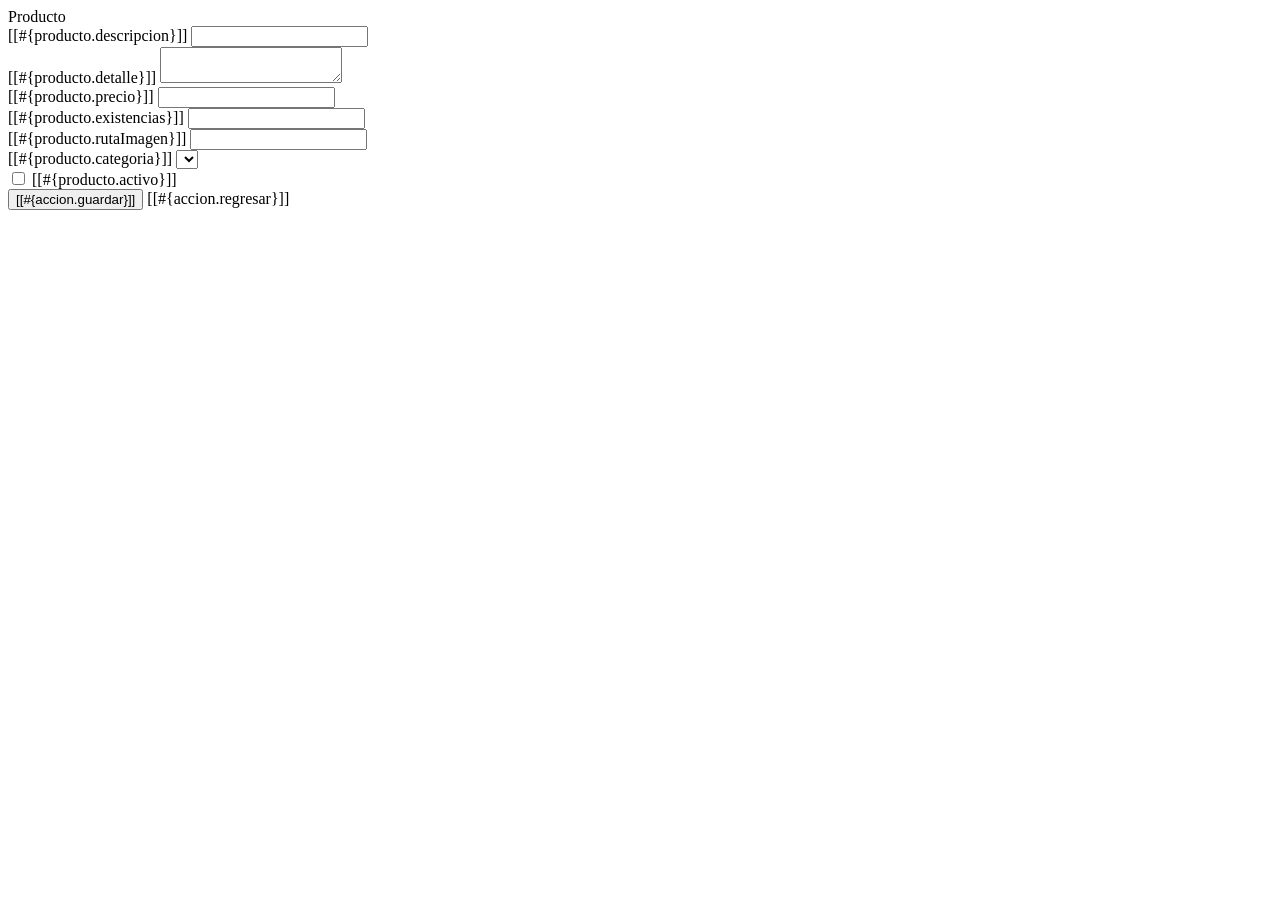
<file: tienda/src/main/resources/templates/producto/modifica.html>
<!DOCTYPE html>
<!--
Click nbfs://nbhost/SystemFileSystem/Templates/Licenses/license-default.txt to change this license
Click nbfs://nbhost/SystemFileSystem/Templates/Other/html.html to edit this template
-->
<html xmlns:th="http://www.thymeleaf.org">
<head th:replace="~{general/fragmentos :: head}"></head>
<body>
<header th:replace="~{general/fragmentos :: header}"></header>

<div class="container">
    <div class="card col-md-8 mx-auto">
        <div class="card-header bg-success text-white">
            Producto
        </div>
        <div class="card-body">
            <form th:action="@{/producto/guardar}" th:object="${producto}" method="post">
                <input type="hidden" th:field="*{idProducto}"/>

                <div class="mb-3">
                    <label class="form-label">[[#{producto.descripcion}]]</label>
                    <input class="form-control" th:field="*{descripcion}"/>
                </div>

                <div class="mb-3">
                    <label class="form-label">[[#{producto.detalle}]]</label>
                    <textarea class="form-control" th:field="*{detalle}"></textarea>
                </div>

                <div class="mb-3">
                    <label class="form-label">[[#{producto.precio}]]</label>
                    <input type="number" step="0.01" class="form-control" th:field="*{precio}"/>
                </div>

                <div class="mb-3">
                    <label class="form-label">[[#{producto.existencias}]]</label>
                    <input type="number" class="form-control" th:field="*{existencias}"/>
                </div>

                <div class="mb-3">
                    <label class="form-label">[[#{producto.rutaImagen}]]</label>
                    <input class="form-control" th:field="*{rutaImagen}"/>
                </div>

                <div class="mb-3">
                    <label class="form-label">[[#{producto.categoria}]]</label>
                    <select class="form-select" th:field="*{categoria}">
                        <option th:each="c : ${categorias}"
                                th:value="${c.idCategoria}"
                                th:text="${c.descripcion}">
                        </option>
                    </select>
                </div>

                <div class="form-check mb-3">
                    <input class="form-check-input" type="checkbox" th:field="*{activo}"/>
                    <label class="form-check-label">[[#{producto.activo}]]</label>
                </div>

                <button class="btn btn-success" type="submit">[[#{accion.guardar}]]</button>
                <a class="btn btn-secondary" th:href="@{/producto/listado}">[[#{accion.regresar}]]</a>
            </form>
        </div>
    </div>
</div>

<footer th:replace="~{general/fragmentos :: footer}"></footer>
</body>
</html>
</file>
